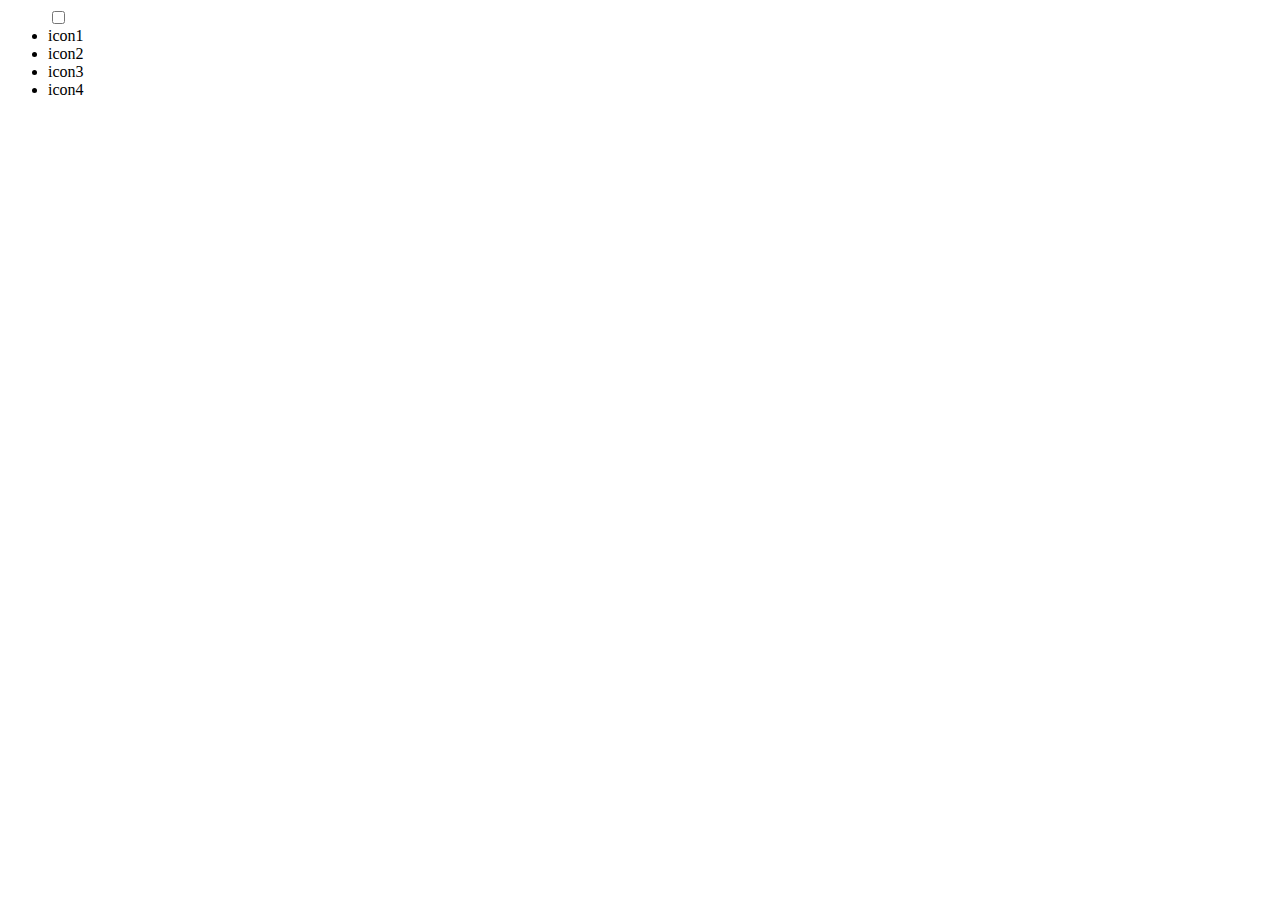
<file: CollapseMenu.html>
<html>
  <body>
    <ul>
      <input type="checkbox" id="collapse"/> 
      <label for="collapse"></label>    
             
      <li>icon1</li>
      <li>icon2</li>
      <li>icon3</li>
      <li>icon4</li>
    </ul>
  </body>
</html>
</file>
